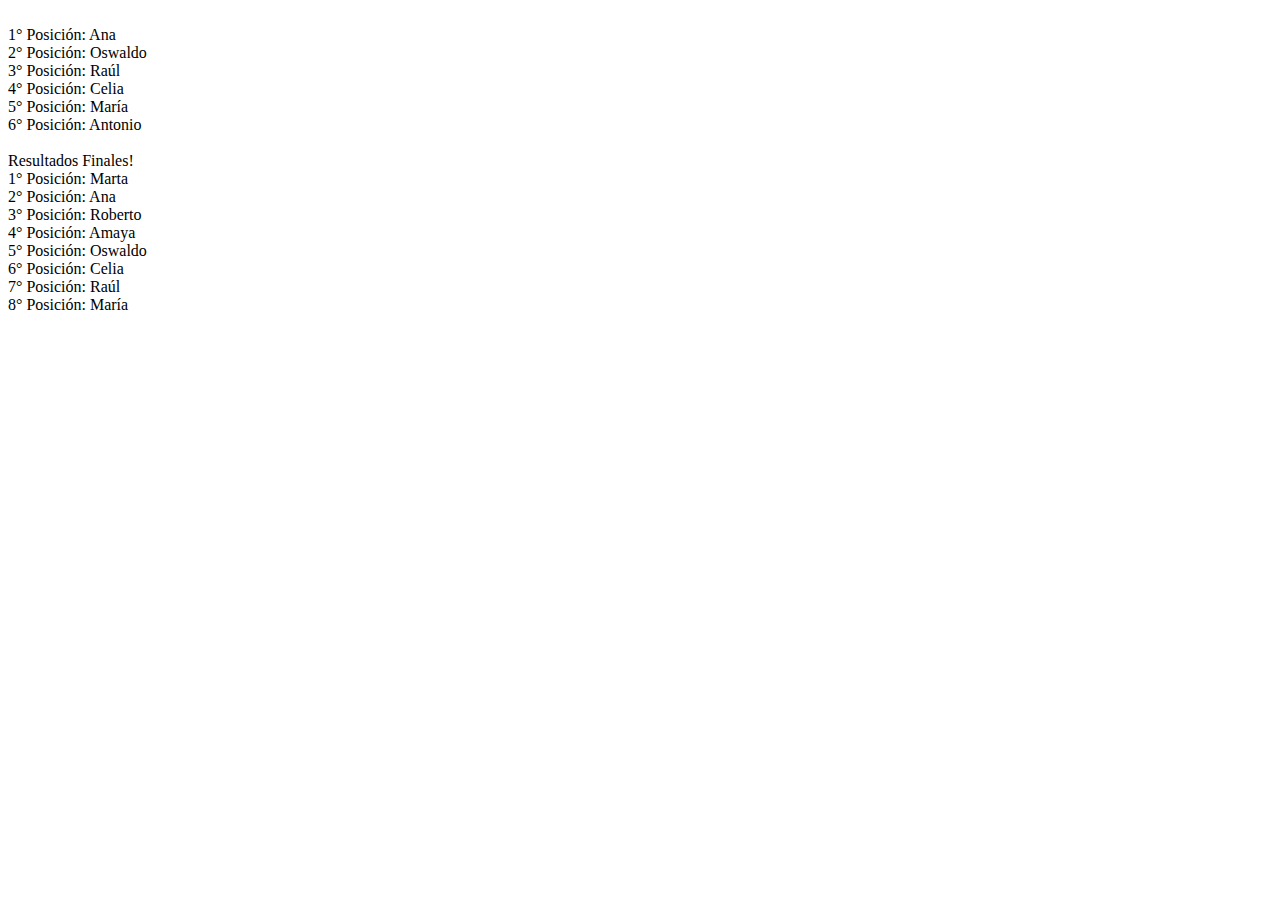
<file: Ejercicio 1/index.html>
<!DOCTYPE html>
<html lang="es">
<head>
    <meta charset="UTF-8">
    <meta http-equiv="X-UA-Compatible" content="IE=edge">
    <meta name="viewport" content="width=device-width, initial-scale=1.0">
    <title>Ejercicio 1 - Examen 2 - Módulo 2</title>
</head>
<body>
    <script src="js/scripts.js"></script>
</body>
</html>
</file>
